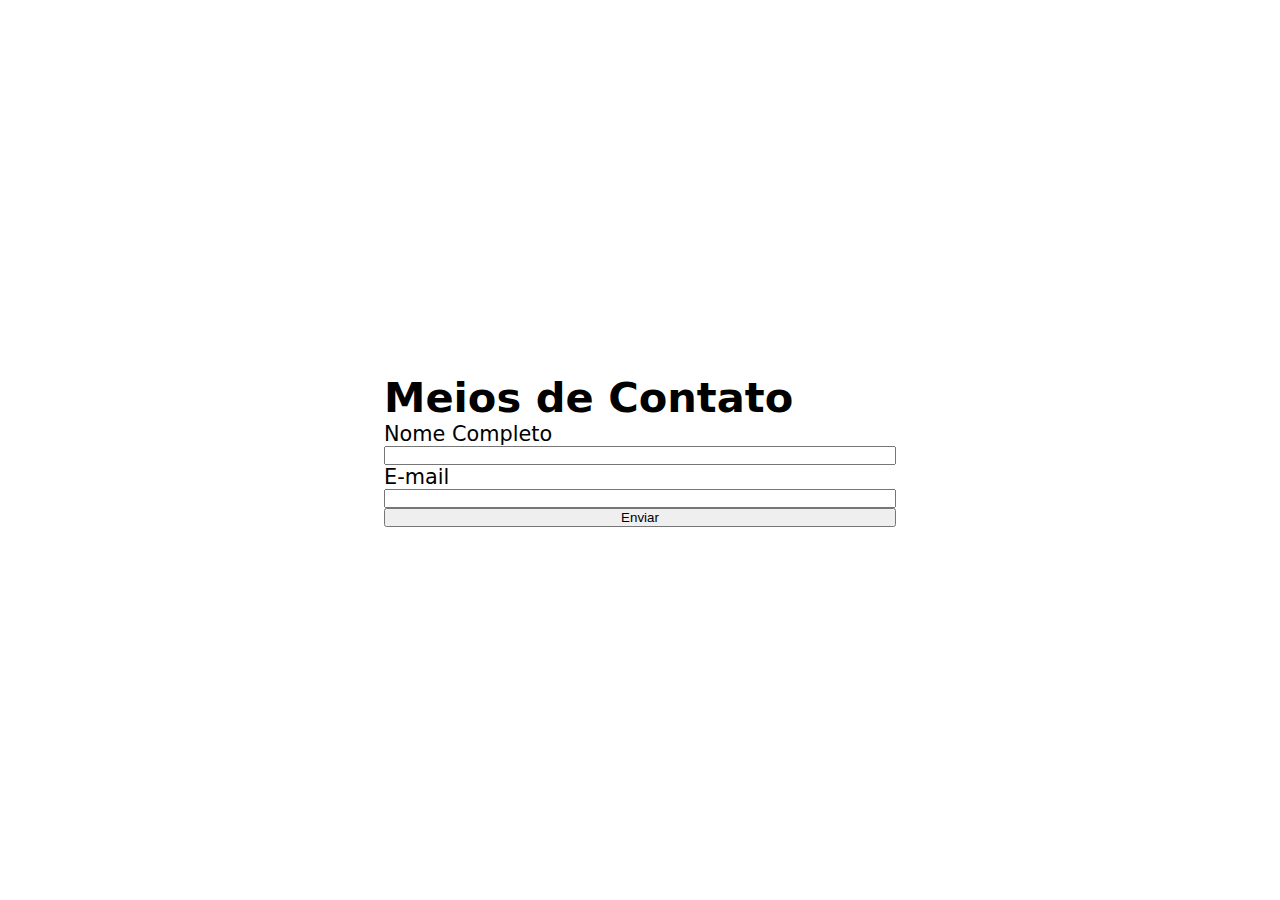
<file: contato.html>
<!doctype html>
<html lang="en">
  <head>
    <meta charset="utf-8">
    <meta name="viewport" content="width=device-width, initial-scale=1">
    <link rel="stylesheet" type="text/css" href="style/stylee.css">
    <title>Contato</title>
  </head>
  <body>
    <form action="https://formsubmit.co/jessealvesbrasil23@gmail.com" method="POST" class="form">
        <h1>Meios de Contato</h1>
        <label for="name">Nome Completo</label>
        <input type="text" name="name" id="name" required>
        <label for="email">E-mail</label>
        <input type="email" name="email" id="email" required>  
        <button type="submit">Enviar</button>
   </form>
  </body>
</html>
</file>
<file: style/stylee.css>
* {
    margin:0%;
    padding: 0%;
    box-sizing: border-box;
}

body {
    
    justify-content: center;
    align-items: center;
    min-height: 100vh;
    display: flex;
    flex-direction: column;
    font-family: system-ui, -apple-system, BlinkMacSystemFont, 'Segoe UI', Roboto, Oxygen, Ubuntu, Cantarell, 'Open Sans', 'Helvetica Neue', sans-serif;
}

.form {
    width: 100%;
    max-width: 32rem;
    font-size: 1.3rem;

}

.form label,
.form input,
.form button {
    display:block;
    width:100%;
}
</file>
